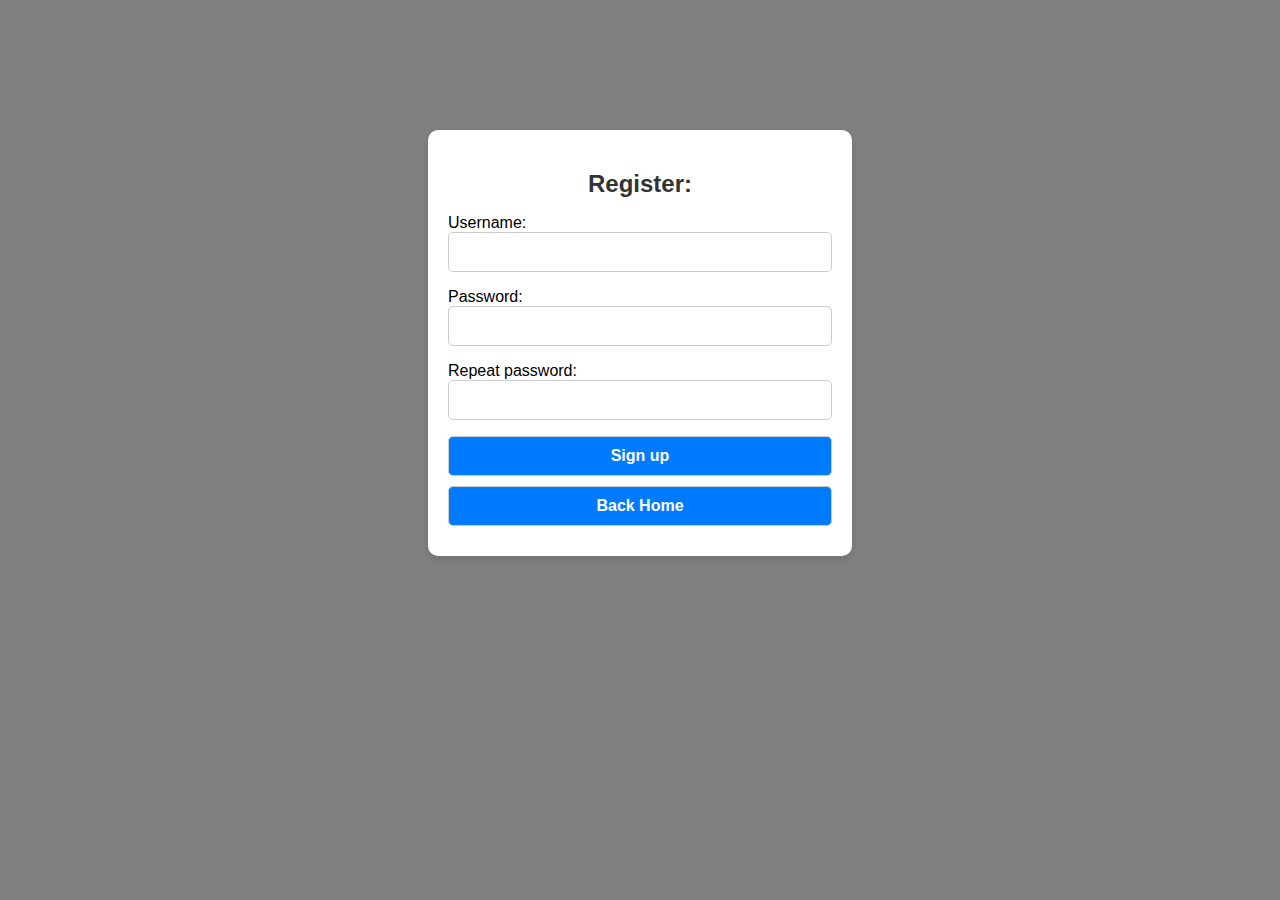
<file: templates/register.html>
<!DOCTYPE html>
<link rel="stylesheet" href="/static/main.css">
<meta charset="UTF-8">
<meta name="viewport" content="width=device-width, initial-scale=1.0">

<body>
  <div class="login-container">
  <h2>Register:</h2>
    <form action="/register" method="post">
      <p>Username: <input type="text" name="username"></p>
      <p>Password: <input type="password" name="password1"></p>
      <p>Repeat password: <input type="password" name="password2"></p>
      <input type="submit" value="Sign up">
    </form>
    <a class="back-home-button" href="/">Back Home</a>
  </div>
</body>
</html>
</file>
<file: static/main.css>
body {
  font-family: "Helvetica", "Arial", sans-serif;
  background: gray;
  margin: auto;
  max-width: 50em;
  display: flex;
  justify-content: center;
  align-items: center;
}

.login-container {
  min-width: 24em;
  margin-top: calc(50vh - 40%);
  background-color: white;
  border-radius: 10px;
  padding: 20px;
  box-shadow: 0 4px 8px rgba(0, 0, 0, 0.1);
}

.login-container h2 {
  text-align: center;
  color: #333;
  margin-bottom: 10px;
}

input[type="text"],
input[type="password"],
input[type="submit"],
.back-home-button {
  font-size: 1em;
  width: 100%;
  padding: 10px;
  margin-bottom: 10px;
  display: flex;
  border-radius: 5px;
  box-sizing: border-box;
  border: 1px solid #ccc;
}

input[type="submit"],
.back-home-button {
  background-color: #007bff;
  color: white;
  font-weight: bold;
  cursor: pointer;
  text-decoration: none; /* Remove default underline */
}

input[type="submit"]:hover,
.back-home-button:hover {
  background-color: #0056b3;
}

input[type="text"],
input[type="password"] {
  text-align: left;
}

.back-home-button {
  display: inline-block;
  text-align: center;
}
</file>
